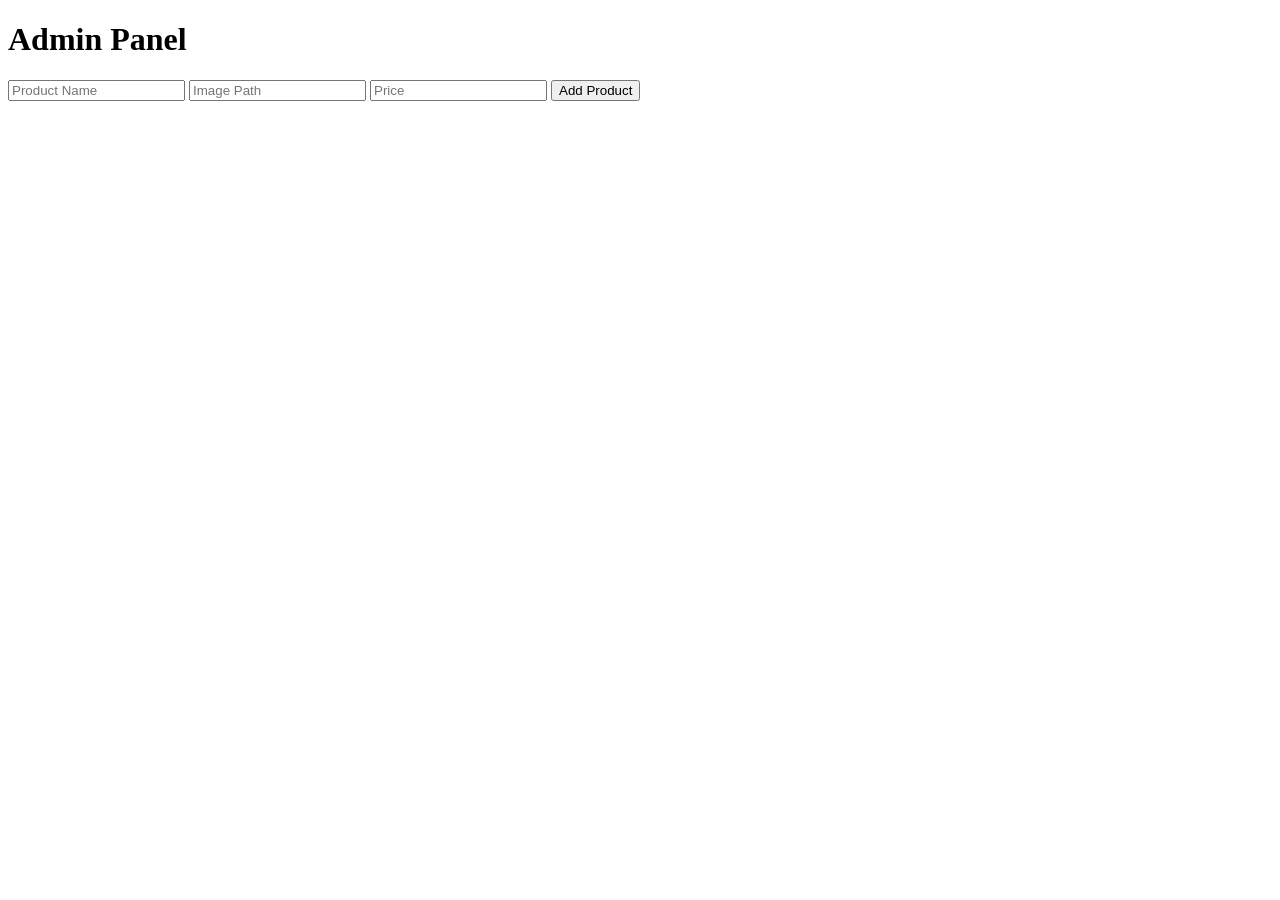
<file: admin.html>
<!DOCTYPE html>
<html>
<head>
  <title>Admin - SketchCart</title>
</head>

<body>

<h1>Admin Panel</h1>

<input id="name" placeholder="Product Name">
<input id="img" placeholder="Image Path">
<input id="price" placeholder="Price">

<button onclick="addProduct()">Add Product</button>

<script src="admin.js"></script>

</body>
</html>
</file>
